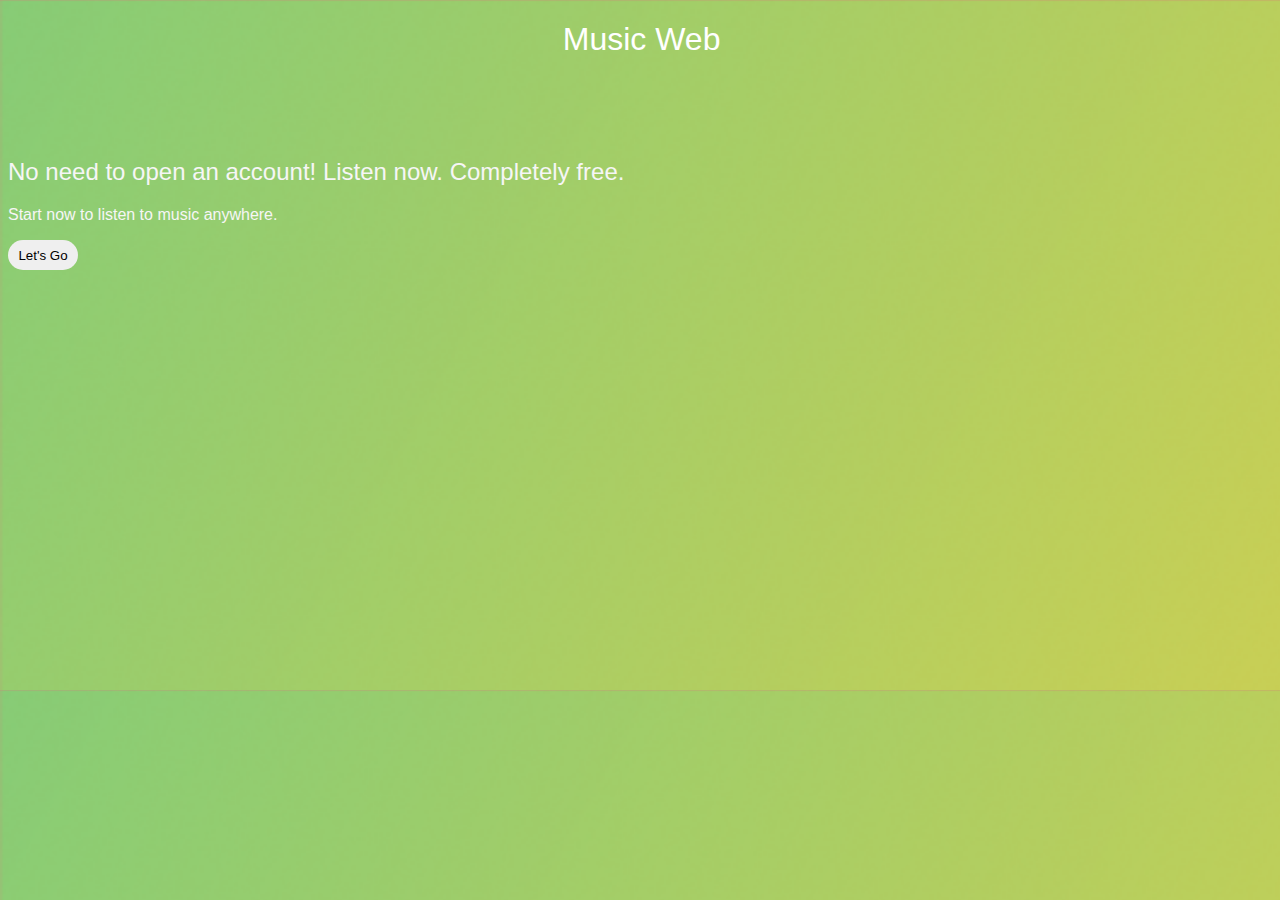
<file: index.html>
<!DOCTYPE html>
<html lang="en">
<head>
    <meta charset="UTF-8">
    <meta http-equiv="X-UA-Compatible" content="IE=edge">
    <meta name="viewport" content="width=device-width, initial-scale=1.0">
    <link rel="icon" type="image/x-icon" href="Pictures/MainFav.png">
    <link rel="stylesheet" href="style.css">
    <title>Music Web - Play Anywhere</title>
</head>
<body>
    <h1>Music Web</h1>
    <h2>No need to open an account! Listen now. Completely free.</h2>
    <p>Start now to listen to music anywhere.</p>
    <a href="music.html"><button>Let's Go</button></a>
</body>
</html>
</file>
<file: style.css>
*{
    user-select: none;
}

body{
    width: 99%;
    height: 90%;
    background-size: cover;
    background-image: url("Pictures/BackGround.PNG");
}

h1{
    color: #fff;
    display: flex;
    justify-content: center;
    font-family: Helvetica;
    font-weight: 100;
}

h2{
    margin-top: 100px;
}

h2,p{
    font-weight: 100;
    font-family: Arial;
    color: rgb(246, 246, 246);

}

button{
    border-radius: 20px;
    border: 0;
    width: 70px;
    height: 30px;
    cursor: pointer;
}
</file>
